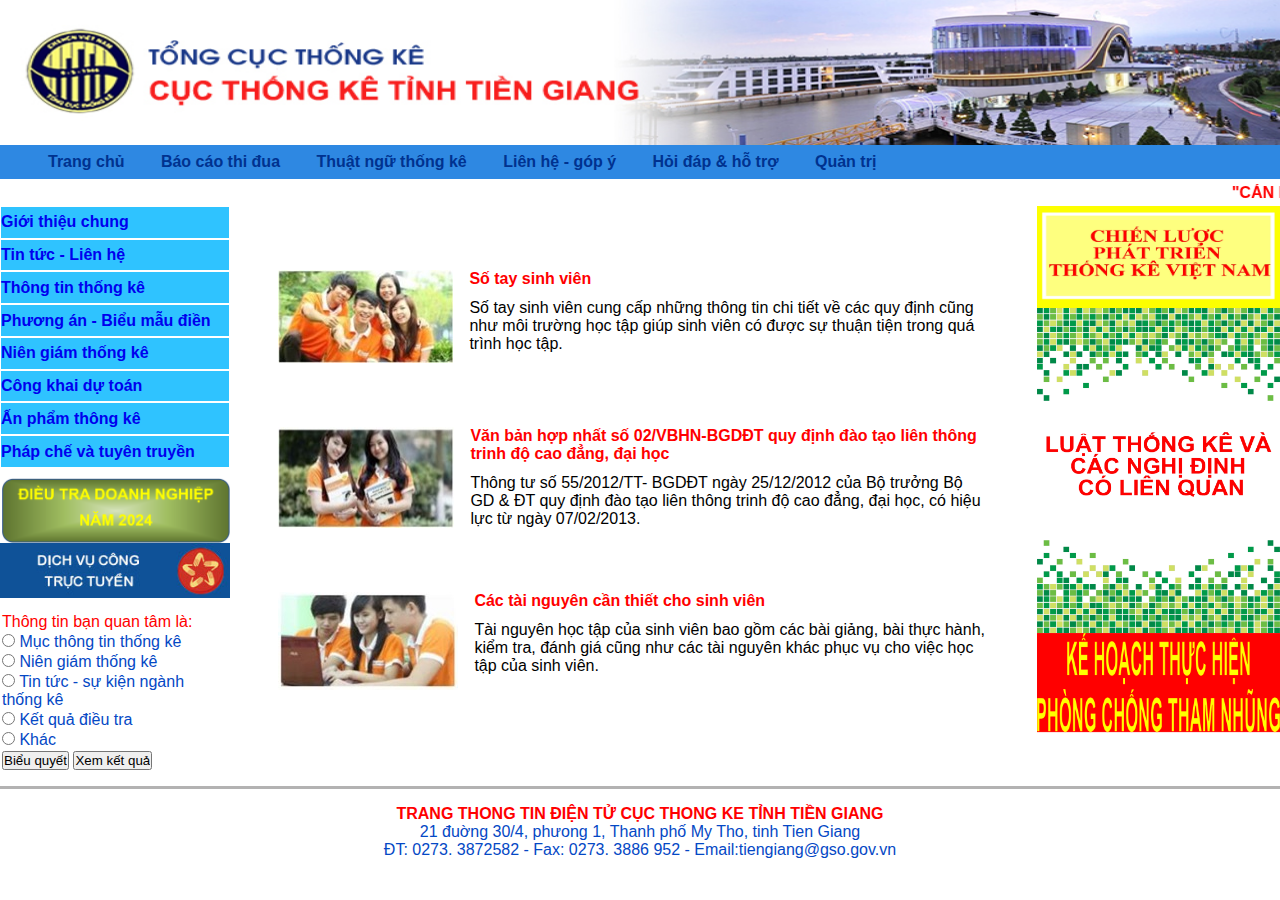
<file: index.html>
<!DOCTYPE html>
<html lang="vi">

<head>
    <meta charset="UTF-8">
    <meta name="viewport" content="width=device-width, initial-scale=1.0">
    <title>Cục thống kê tỉnh Tiền Giang</title>
    <link rel="stylesheet" href="style.css">
</head>

<body>
    <script src="main.js"></script>
    <!-- header -->
    <div class="header">
        <div class="header__banner">
            <img src="./img/banner.jpg" alt="Cục thống kê tỉnh Tiền Giang">
        </div>
        <div class="header__menu">
            <ul>
                <li><a href="./index.html">Trang chủ</a></li>
                <li><a href="./update.html">Báo cáo thi đua</a></li>
                <li><a href="./update.html">Thuật ngữ thống kê</a></li>
                <li><a href="./form.html">Liên hệ - góp ý</a></li>
                <li><a href="./update.html">Hỏi đáp & hỗ trợ</a></li>
                <li><a href="./update.html">Quản trị</a></li>
            </ul>
        </div>
        <div class="header__wellcome">
            <marquee direction="left">"CÁN BỘ, CÔNG CHỨC, NGƯỜI LAO ĐỘNG CỤC THỐNG KÊ TỈNH TIỀN GIANG SỐNG VÀ LÀM VIỆC
                THEO HIẾN PHÁP VÀ PHÁP LUẬT"</marquee>
        </div>
    </div>
    <!-- header -->
    <!-- content -->

    <div class="content">
        <!-- content-left -->
        <div class="content__left">
            <div class="content__left--menu">
                <ul>
                    <li><a href="./update.html">Giới thiệu chung</a>
                        <ul class="content__left--menuchild">
                            <li><a href="./update.html">Cá nhân</a></li>
                            <li><a href="./update.html">Đoàn thể</a></li>
                            <li><a href="./update.html">Tổ chức</a></li>
                        </ul>
                    </li>
                    <li><a href="./update.html">Tin tức - Liên hệ</a>
                        <ul class="content__left--menuchild">
                            <li><a href="./update.html">Tin tức trong nước</a></li>
                            <li><a href="./update.html">Tin tức thế giới</a></li>
                            <li><a href="./update.html">Tin tức giải trí</a></li>
                        </ul>
                    </li>
                    <li><a href="./update.html">Thông tin thống kê</a></li>
                    <li><a href="./update.html">Phương án - Biểu mẫu điền</a></li>
                    <li><a href="./update.html">Niên giám thống kê</a></li>
                    <li><a href="./update.html">Công khai dự toán</a></li>
                    <li><a href="./update.html">Ấn phẩm thông kê</a></li>
                    <li><a href="./update.html">Pháp chế và tuyên truyền</a></li>
                </ul>
            </div>
            <div class="content__left--img">
                <img src="./img/dieutradn.png" alt="">
                <img src="./img/dichvutt.jpg" alt="">
            </div>
            <div class="content__left--from">
                <form name="frmBieuQuyet">
                    <table>
                        <tr>
                            <td class="form__title">
                                Thông tin bạn quan tâm là:
                            </td>
                        </tr>
                        <tr>
                            <td class="form__input">
                                <input type="radio" name="bieuQuyet" value="Mục thông tin thống kê">
                                Mục thông tin thống kê
                            </td>
                        </tr>
                        <tr>
                            <td class="form__input">
                                <input type="radio" name="bieuQuyet" value="Niên giám thống kê">
                                Niên giám thống kê
                            </td>
                        </tr>
                        <tr>
                            <td class="form__input">
                                <input type="radio" name="bieuQuyet" value="Tin tức - sự kiện ngành thống kê">
                                Tin tức - sự kiện ngành thống kê
                            </td>
                        </tr>
                        <tr>
                            <td class="form__input">
                                <input type="radio" name="bieuQuyet" value="Kết quả điều tra">
                                Kết quả điều tra
                            </td>
                        </tr>
                        <tr>
                            <td class="form__input">
                                <input type="radio" name="bieuQuyet" value="Khác">
                                Khác
                            </td>
                        </tr>
                        <tr>
                            <td>
                                <input type="button" value="Biểu quyết" onclick="bq()">
                                <input type="button" value="Xem kết quả" onclick="xkq()">
                            </td>
                        </tr>
                    </table>
                </form>
            </div>
        </div>
        <!-- content-left -->
        <!-- content-center -->
        <div class="content__center--page">
            <div class="content-g">
                <div class="content--page">
                    <img src="./img/hinh2.jpg" alt="">
                    <div class="content--page--2">
                        <h4>Số tay sinh viên
                        </h4>
                        <p>Số tay sinh viên cung cấp những thông tin chi tiết về các quy định cũng như môi
                            trường học tập giúp sinh viên có được sự thuận tiện trong quá trình học tập.</p>
                    </div>
                </div>
                <div class="content--page">
                    <img src="./img/hinh3.jpg" alt="">
                    <div class="content--page--2">
                        <h4>Văn bản hợp nhất số 02/VBHN-BGDĐT quy định đào tạo liên thông trinh độ cao
                            đẳng, đại học
                        </h4>
                        <p>Thông tư số 55/2012/TT- BGDĐT ngày 25/12/2012 của Bộ trưởng Bộ GD & ĐT quy
                            định đào tạo liên thông trinh độ cao đẳng, đại học, có hiệu lực từ ngày 07/02/2013. </p>
                    </div>
                </div>
                <div class="content--page">
                    <img src="./img/hinh4.jpg" alt="">
                    <div class="content--page--2">
                        <h4>Các tài nguyên cần thiết cho sinh viên
                        </h4>
                        <p>Tài nguyên học tập của sinh viên bao gồm các bài giảng, bài thực hành, kiểm tra,
                            đánh giá cũng như các tài nguyên khác phục vụ cho việc học tập của sinh viên.</p>
                    </div>
                </div>
            </div>

        </div>
        <!-- content-center -->
        <!-- content__right -->
        <div class="content__right">
            <div class="content__right--img">
                <img style="height: 102px;" src="./img/chienluoc.jpg" alt="">
                <img style="height: 325px;" src="./img/luatthongke.jpg" alt="">
                <img style="height: 100px;" src="./img/kehoach.png" alt="">
            </div>
        </div>
        <!-- content__right -->




    </div>
    <!-- content -->
    <!-- footer -->
    <div class="footer">
        <div class="footer__title">
            <h4>TRANG THONG TIN ĐIỆN TỬ CỤC THONG KE TỈNH TIỀN GIANG</h4>
        </div>
        <div class="footer__content">
            <p>21 đuờng 30/4, phưong 1, Thanh phố My Tho, tinh Tien Giang
                <br>
                ĐT: 0273. 3872582 - Fax: 0273. 3886 952 - Email:tiengiang@gso.gov.vn
            </p>
        </div>
    </div>
</body>

</html>
</file>
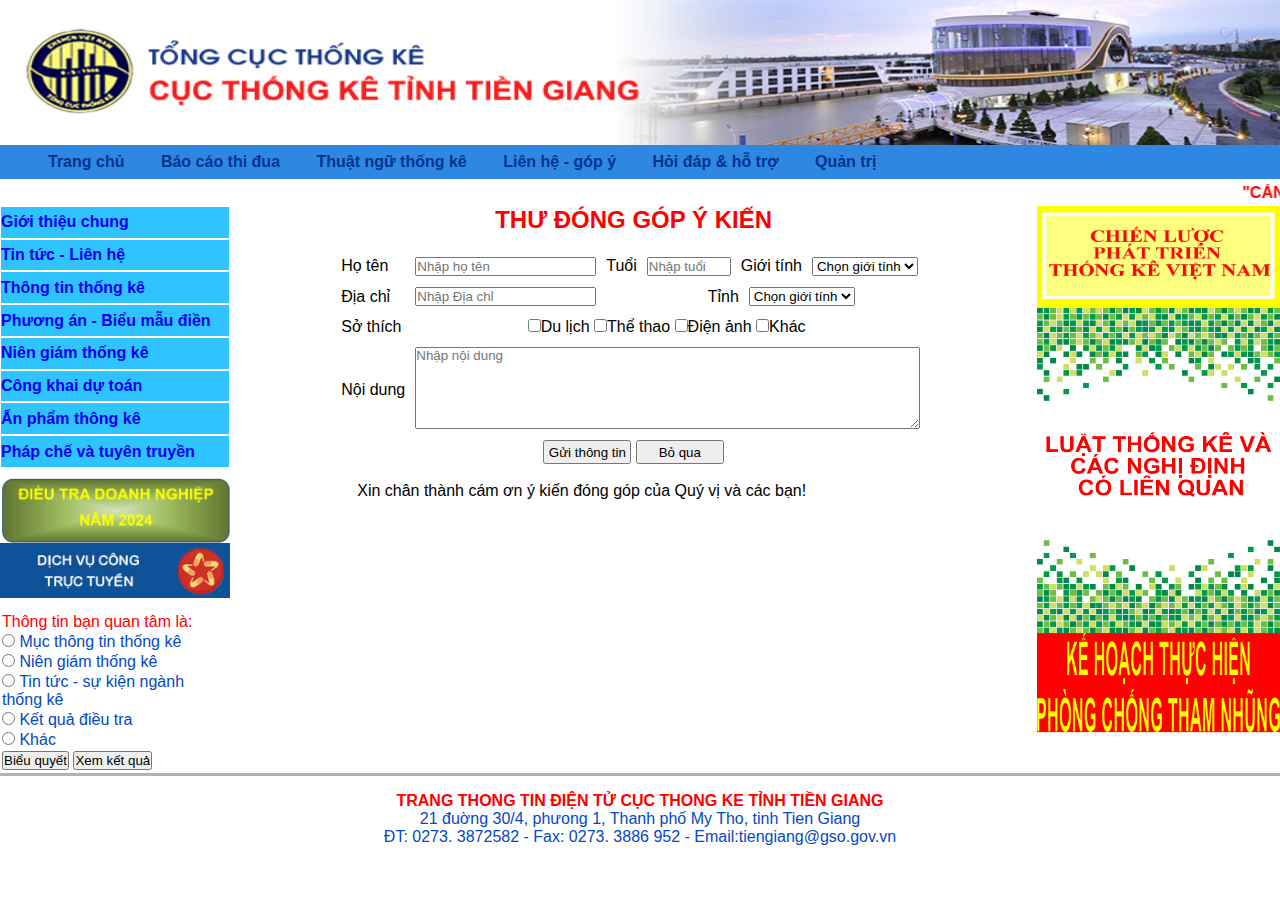
<file: form.html>
<!DOCTYPE html>
<html lang="vi">

<head>
    <meta charset="UTF-8">
    <meta name="viewport" content="width=device-width, initial-scale=1.0">
    <title>Cục thống kê tỉnh Tiền Giang</title>
    <link rel="stylesheet" href="style.css">
</head>

<body>
    <script src="main.js"></script>
    <!-- header -->
    <div class="header">
        <div class="header__banner">
            <img src="./img/banner.jpg" alt="Cục thống kê tỉnh Tiền Giang">
        </div>
        <div class="header__menu">
            <ul>
                <li><a href="./index.html">Trang chủ</a></li>
                <li><a href="./update.html">Báo cáo thi đua</a></li>
                <li><a href="./update.html">Thuật ngữ thống kê</a></li>
                <li><a href="./form.html">Liên hệ - góp ý</a></li>
                <li><a href="./update.html">Hỏi đáp & hỗ trợ</a></li>
                <li><a href="./update.html">Quản trị</a></li>
            </ul>
        </div>
        <div class="header__wellcome">
            <marquee direction="left">"CÁN BỘ, CÔNG CHỨC, NGƯỜI LAO ĐỘNG CỤC THỐNG KÊ TỈNH TIỀN GIANG SỐNG VÀ LÀM VIỆC
                THEO HIẾN PHÁP VÀ PHÁP LUẬT"</marquee>
        </div>
    </div>
    <!-- header -->
    <!-- content -->

    <div class="content">
        <!-- content-left -->
        <div class="content__left">
            <div class="content__left--menu">
                <ul>
                    <li><a href="./update.html">Giới thiệu chung</a>
                        <ul class="content__left--menuchild">
                            <li><a href="./update.html">Cá nhân</a></li>
                            <li><a href="./update.html">Đoàn thể</a></li>
                            <li><a href="./update.html">Tổ chức</a></li>
                        </ul>
                    </li>
                    <li><a href="./update.html">Tin tức - Liên hệ</a>
                        <ul class="content__left--menuchild">
                            <li><a href="./update.html">Tin tức trong nước</a></li>
                            <li><a href="./update.html">Tin tức thế giới</a></li>
                            <li><a href="./update.html">Tin tức giải trí</a></li>
                        </ul>
                    </li>
                    <li><a href="./update.html">Thông tin thống kê</a></li>
                    <li><a href="./update.html">Phương án - Biểu mẫu điền</a></li>
                    <li><a href="./update.html">Niên giám thống kê</a></li>
                    <li><a href="./update.html">Công khai dự toán</a></li>
                    <li><a href="./update.html">Ấn phẩm thông kê</a></li>
                    <li><a href="./update.html">Pháp chế và tuyên truyền</a></li>
                </ul>
            </div>
            <div class="content__left--img">
                <img src="./img/dieutradn.png" alt="">
                <img src="./img/dichvutt.jpg" alt="">
            </div>
            <div class="content__left--from">
                <form name="frmBieuQuyet">
                    <table>
                        <tr>
                            <td class="form__title">
                                Thông tin bạn quan tâm là:
                            </td>
                        </tr>
                        <tr>
                            <td class="form__input">
                                <input type="radio" name="bieuQuyet" value="Mục thông tin thống kê">
                                Mục thông tin thống kê
                            </td>
                        </tr>
                        <tr>
                            <td class="form__input">
                                <input type="radio" name="bieuQuyet" value="Niên giám thống kê">
                                Niên giám thống kê
                            </td>
                        </tr>
                        <tr>
                            <td class="form__input">
                                <input type="radio" name="bieuQuyet" value="Tin tức - sự kiện ngành thống kê">
                                Tin tức - sự kiện ngành thống kê
                            </td>
                        </tr>
                        <tr>
                            <td class="form__input">
                                <input type="radio" name="bieuQuyet" value="Kết quả điều tra">
                                Kết quả điều tra
                            </td>
                        </tr>
                        <tr>
                            <td class="form__input">
                                <input type="radio" name="bieuQuyet" value="Khác">
                                Khác
                            </td>
                        </tr>
                        <tr>
                            <td>
                                <input type="button" value="Biểu quyết" onclick="bq()">
                                <input type="button" value="Xem kết quả" onclick="xkq()">
                            </td>
                        </tr>
                    </table>
                </form>
            </div>
        </div>
        <!-- content-left -->
        <!-- content-center -->
        <div class="content__center--page">
            <div class="content__center--page-form">
                <h2>THƯ ĐÓNG GÓP Ý KIẾN</h2>
                <form name="frmYKien">
                    <table>
                        <tr>
                            <td class="form__title">
                                Họ tên
                            </td>
                            <td class="form__input">
                                <input type="text" name="hoTen" placeholder="Nhập họ tên">
                            </td>
                            <td class="form__title">
                                Tuổi
                            </td>
                            <td class="form__input">
                                <input type="number" name="tuoi" placeholder="Nhập tuổi" style="width: 5rem;">
                            </td>
                            <td class="form__title">
                                Giới tính
                            </td>
                            <td class="form__input">
                                <select name="gioiTinh">
                                    <option value="chon" selected>Chọn giới tính</option>
                                    <option value="Nam">Nam</option>
                                    <option value="Nữ">Nữ</option>
                                </select>
                            </td>
                        </tr>
                        <tr>
                            <td class="form__title">
                                Địa chỉ
                            </td>
                            <td class="form__input">
                                <input type="text" name="diaChi" placeholder="Nhập Địa chỉ">
                            </td>
                            <td class="form__title" colspan="2" style="text-align: right;">
                                Tỉnh
                            </td>
                            <td class="form__input" colspan="2">
                                <select name="tinh">
                                    <option value="chon" selected>Chọn giới tính</option>
                                    <option value="Long An">Long An</option>
                                    <option value="Hồ Chí Minh">Hồ Chí Minh</option>
                                    <option value="Tiền Giang">Tiền Giang</option>
                                    <option value="Bình Thuận">Bình Thuận</option>
                                    <option value="Cam Ranh">Cam Ranh</option>
                                </select>
                            </td>
                        </tr>
                        <tr>
                            <td class="form__title">
                                Sở thích
                            </td>
                            <td class="form__input" colspan="5" style="text-align: center;">
                                <input type="checkbox" name="soThich" id="st" value="Du lịch">Du lịch
                                <input type="checkbox" name="soThich" id="st" value="Thể thao">Thể thao
                                <input type="checkbox" name="soThich" id="st" value="Điện ảnh">Điện ảnh
                                <input type="checkbox" name="soThich" id="st" value="Khác">Khác
                            </td>
                        </tr>
                        <tr>
                            <td class="form__title">
                                Nội dung
                            </td>
                            <td class="form__input" colspan="5">
                                <textarea name="noiDung" placeholder="Nhập nội dung"
                                    style="width: 100%;height: 5rem;"></textarea>
                            </td>
                        </tr>
                        <tr>
                            <td colspan="6" style="text-align: center;">
                                <input onclick="kiemTra()" type="button" value="Gửi thông tin"
                                    style="width: 5.5rem;height: 1.5rem;">
                                <input type="reset" value="Bỏ qua" style="width: 5.5rem;height: 1.5rem;">
                            </td>
                        </tr>
                        <tr>
                            <td colspan="6" style="padding: 1rem;">
                                Xin chân thành cám ơn ý kiến đóng góp của Quý vị và các bạn!
                            </td>
                        </tr>
                    </table>
                </form>
            </div>
        </div>
        <!-- content-center -->
        <!-- content__right -->
        <div class="content__right">
            <div class="content__right--img">
                <img style="height: 102px;" src="./img/chienluoc.jpg" alt="">
                <img style="height: 325px;" src="./img/luatthongke.jpg" alt="">
                <img style="height: 100px;" src="./img/kehoach.png" alt="">
            </div>
        </div>
        <!-- content__right -->




    </div>
    <!-- content -->
    <!-- footer -->
    <div class="footer">
        <div class="footer__title">
            <h4>TRANG THONG TIN ĐIỆN TỬ CỤC THONG KE TỈNH TIỀN GIANG</h4>
        </div>
        <div class="footer__content">
            <p>21 đuờng 30/4, phưong 1, Thanh phố My Tho, tinh Tien Giang
                <br>
                ĐT: 0273. 3872582 - Fax: 0273. 3886 952 - Email:tiengiang@gso.gov.vn
            </p>
        </div>
    </div>
</body>

</html>
</file>
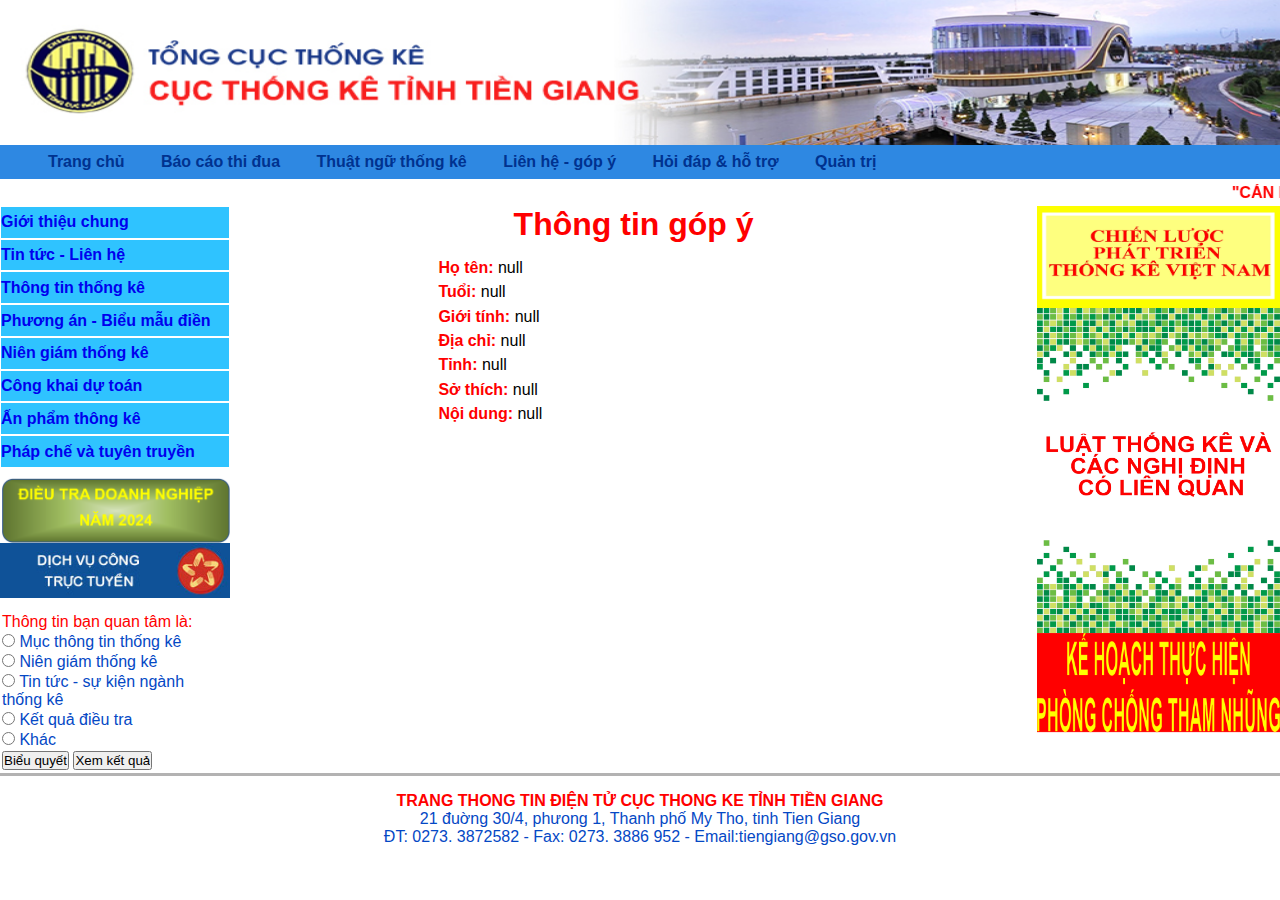
<file: thongTin.html>
<!DOCTYPE html>
<html lang="vi">

<head>
    <meta charset="UTF-8">
    <meta name="viewport" content="width=device-width, initial-scale=1.0">
    <title>Cục thống kê tỉnh Tiền Giang</title>
    <link rel="stylesheet" href="style.css">
</head>

<body>
    <script src="main.js"></script>
    <script src="main2.js"></script>
    <!-- header -->
    <div class="header">
        <div class="header__banner">
            <img src="./img/banner.jpg" alt="Cục thống kê tỉnh Tiền Giang">
        </div>
        <div class="header__menu">
            <ul>
                <li><a href="./index.html">Trang chủ</a></li>
                <li><a href="./update.html">Báo cáo thi đua</a></li>
                <li><a href="./update.html">Thuật ngữ thống kê</a></li>
                <li><a href="./form.html">Liên hệ - góp ý</a></li>
                <li><a href="./update.html">Hỏi đáp & hỗ trợ</a></li>
                <li><a href="./update.html">Quản trị</a></li>
            </ul>
        </div>
        <div class="header__wellcome">
            <marquee direction="left">"CÁN BỘ, CÔNG CHỨC, NGƯỜI LAO ĐỘNG CỤC THỐNG KÊ TỈNH TIỀN GIANG SỐNG VÀ LÀM VIỆC
                THEO HIẾN PHÁP VÀ PHÁP LUẬT"</marquee>
        </div>
    </div>
    <!-- header -->
    <!-- content -->

    <div class="content">
        <!-- content-left -->
        <div class="content__left">
            <div class="content__left--menu">
                <ul>
                    <li><a href="./update.html">Giới thiệu chung</a>
                        <ul class="content__left--menuchild">
                            <li><a href="./update.html">Cá nhân</a></li>
                            <li><a href="./update.html">Đoàn thể</a></li>
                            <li><a href="./update.html">Tổ chức</a></li>
                        </ul>
                    </li>
                    <li><a href="./update.html">Tin tức - Liên hệ</a>
                        <ul class="content__left--menuchild">
                            <li><a href="./update.html">Tin tức trong nước</a></li>
                            <li><a href="./update.html">Tin tức thế giới</a></li>
                            <li><a href="./update.html">Tin tức giải trí</a></li>
                        </ul>
                    </li>
                    <li><a href="./update.html">Thông tin thống kê</a></li>
                    <li><a href="./update.html">Phương án - Biểu mẫu điền</a></li>
                    <li><a href="./update.html">Niên giám thống kê</a></li>
                    <li><a href="./update.html">Công khai dự toán</a></li>
                    <li><a href="./update.html">Ấn phẩm thông kê</a></li>
                    <li><a href="./update.html">Pháp chế và tuyên truyền</a></li>
                </ul>
            </div>
            <div class="content__left--img">
                <img src="./img/dieutradn.png" alt="">
                <img src="./img/dichvutt.jpg" alt="">
            </div>
            <div class="content__left--from">
                <form name="frmBieuQuyet">
                    <table>
                        <tr>
                            <td class="form__title">
                                Thông tin bạn quan tâm là:
                            </td>
                        </tr>
                        <tr>
                            <td class="form__input">
                                <input type="radio" name="bieuQuyet" value="Mục thông tin thống kê">
                                Mục thông tin thống kê
                            </td>
                        </tr>
                        <tr>
                            <td class="form__input">
                                <input type="radio" name="bieuQuyet" value="Niên giám thống kê">
                                Niên giám thống kê
                            </td>
                        </tr>
                        <tr>
                            <td class="form__input">
                                <input type="radio" name="bieuQuyet" value="Tin tức - sự kiện ngành thống kê">
                                Tin tức - sự kiện ngành thống kê
                            </td>
                        </tr>
                        <tr>
                            <td class="form__input">
                                <input type="radio" name="bieuQuyet" value="Kết quả điều tra">
                                Kết quả điều tra
                            </td>
                        </tr>
                        <tr>
                            <td class="form__input">
                                <input type="radio" name="bieuQuyet" value="Khác">
                                Khác
                            </td>
                        </tr>
                        <tr>
                            <td>
                                <input type="button" value="Biểu quyết" onclick="bq()">
                                <input type="button" value="Xem kết quả" onclick="xkq()">
                            </td>
                        </tr>
                    </table>
                </form>
            </div>
        </div>
        <!-- content-left -->
        <!-- content-center -->
        <div class="content__center--page">
            <div class="content__center--page-tt">
                <h1>Thông tin góp ý</h1>
                <ul>
                    <li id="hoTen"></li>
                    <li id="tuoi"></li>
                    <li id="gioiTinh"></li>
                    <li id="diaChi"></li>
                    <li id="tinh"></li>
                    <li id="soThich"></li>
                    <li id="noiDung"></li>
                </ul>
            </div>
        </div>
        <!-- content-center -->
        <!-- content__right -->
        <div class="content__right">
            <div class="content__right--img">
                <img style="height: 102px;" src="./img/chienluoc.jpg" alt="">
                <img style="height: 325px;" src="./img/luatthongke.jpg" alt="">
                <img style="height: 100px;" src="./img/kehoach.png" alt="">
            </div>
        </div>
        <!-- content__right -->




    </div>
    <!-- content -->
    <!-- footer -->
    <div class="footer">
        <div class="footer__title">
            <h4>TRANG THONG TIN ĐIỆN TỬ CỤC THONG KE TỈNH TIỀN GIANG</h4>
        </div>
        <div class="footer__content">
            <p>21 đuờng 30/4, phưong 1, Thanh phố My Tho, tinh Tien Giang
                <br>
                ĐT: 0273. 3872582 - Fax: 0273. 3886 952 - Email:tiengiang@gso.gov.vn
            </p>
        </div>
    </div>
</body>

</html>
</file>
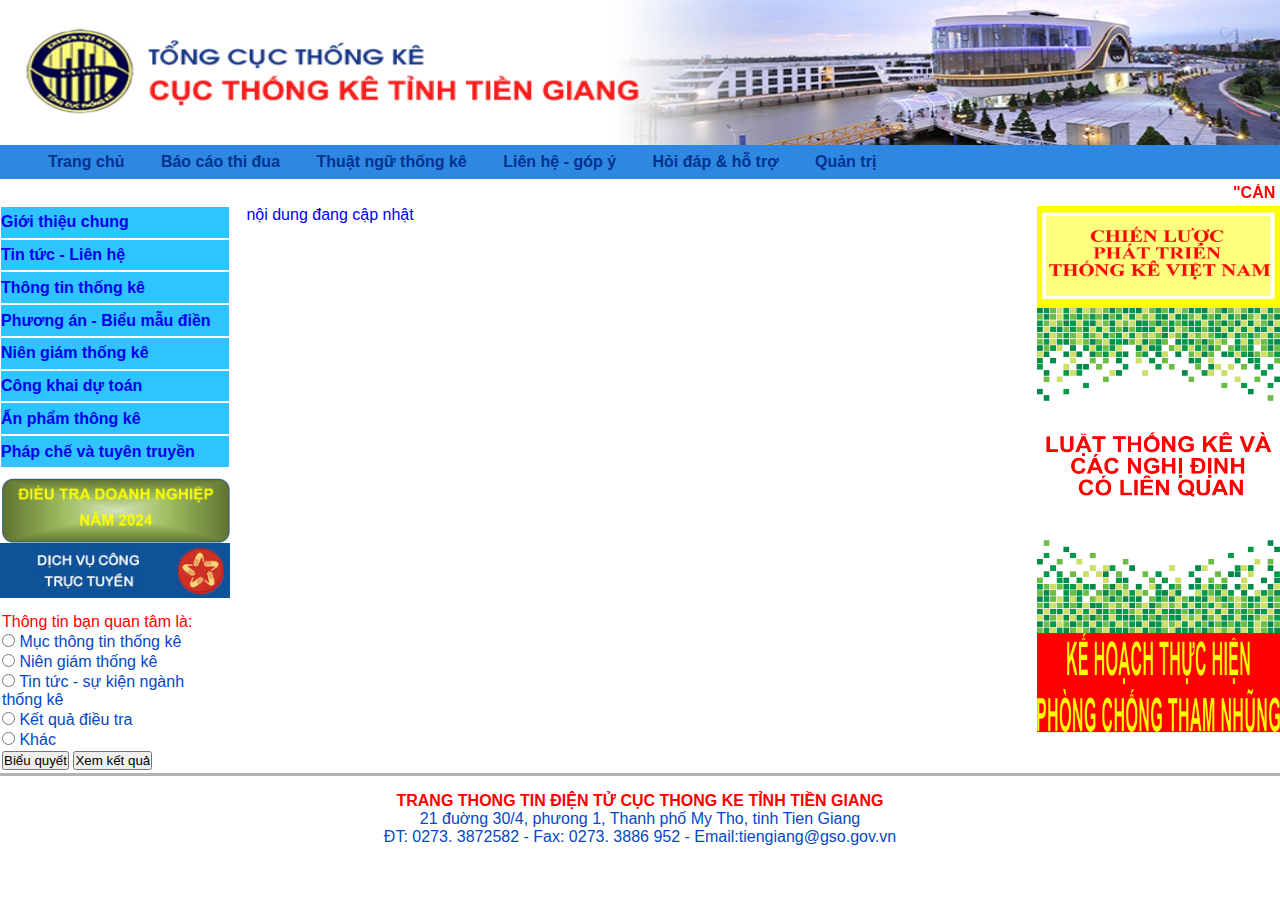
<file: update.html>
<!DOCTYPE html>
<html lang="vi">

<head>
    <meta charset="UTF-8">
    <meta name="viewport" content="width=device-width, initial-scale=1.0">
    <title>Cục thống kê tỉnh Tiền Giang</title>
    <link rel="stylesheet" href="style.css">
</head>

<body>
    <script src="main.js"></script>
    <!-- header -->
    <div class="header">
        <div class="header__banner">
            <img src="./img/banner.jpg" alt="Cục thống kê tỉnh Tiền Giang">
        </div>
        <div class="header__menu">
            <ul>
                <li><a href="./index.html">Trang chủ</a></li>
                <li><a href="./update.html">Báo cáo thi đua</a></li>
                <li><a href="./update.html">Thuật ngữ thống kê</a></li>
                <li><a href="./form.html">Liên hệ - góp ý</a></li>
                <li><a href="./update.html">Hỏi đáp & hỗ trợ</a></li>
                <li><a href="./update.html">Quản trị</a></li>
            </ul>
        </div>
        <div class="header__wellcome">
            <marquee direction="left">"CÁN BỘ, CÔNG CHỨC, NGƯỜI LAO ĐỘNG CỤC THỐNG KÊ TỈNH TIỀN GIANG SỐNG VÀ LÀM VIỆC
                THEO HIẾN PHÁP VÀ PHÁP LUẬT"</marquee>
        </div>
    </div>
    <!-- header -->
    <!-- content -->

    <div class="content">
        <!-- content-left -->
        <div class="content__left">
            <div class="content__left--menu">
                <ul>
                    <li><a href="./update.html">Giới thiệu chung</a>
                        <ul class="content__left--menuchild">
                            <li><a href="./update.html">Cá nhân</a></li>
                            <li><a href="./update.html">Đoàn thể</a></li>
                            <li><a href="./update.html">Tổ chức</a></li>
                        </ul>
                    </li>
                    <li><a href="./update.html">Tin tức - Liên hệ</a>
                        <ul class="content__left--menuchild">
                            <li><a href="./update.html">Tin tức trong nước</a></li>
                            <li><a href="./update.html">Tin tức thế giới</a></li>
                            <li><a href="./update.html">Tin tức giải trí</a></li>
                        </ul>
                    </li>
                    <li><a href="./update.html">Thông tin thống kê</a></li>
                    <li><a href="./update.html">Phương án - Biểu mẫu điền</a></li>
                    <li><a href="./update.html">Niên giám thống kê</a></li>
                    <li><a href="./update.html">Công khai dự toán</a></li>
                    <li><a href="./update.html">Ấn phẩm thông kê</a></li>
                    <li><a href="./update.html">Pháp chế và tuyên truyền</a></li>
                </ul>
            </div>
            <div class="content__left--img">
                <img src="./img/dieutradn.png" alt="">
                <img src="./img/dichvutt.jpg" alt="">
            </div>
            <div class="content__left--from">
                <form name="frmBieuQuyet">
                    <table>
                        <tr>
                            <td class="form__title">
                                Thông tin bạn quan tâm là:
                            </td>
                        </tr>
                        <tr>
                            <td class="form__input">
                                <input type="radio" name="bieuQuyet" value="Mục thông tin thống kê">
                                Mục thông tin thống kê
                            </td>
                        </tr>
                        <tr>
                            <td class="form__input">
                                <input type="radio" name="bieuQuyet" value="Niên giám thống kê">
                                Niên giám thống kê
                            </td>
                        </tr>
                        <tr>
                            <td class="form__input">
                                <input type="radio" name="bieuQuyet" value="Tin tức - sự kiện ngành thống kê">
                                Tin tức - sự kiện ngành thống kê
                            </td>
                        </tr>
                        <tr>
                            <td class="form__input">
                                <input type="radio" name="bieuQuyet" value="Kết quả điều tra">
                                Kết quả điều tra
                            </td>
                        </tr>
                        <tr>
                            <td class="form__input">
                                <input type="radio" name="bieuQuyet" value="Khác">
                                Khác
                            </td>
                        </tr>
                        <tr>
                            <td>
                                <input type="button" value="Biểu quyết" onclick="bq()">
                                <input type="button" value="Xem kết quả" onclick="xkq()">
                            </td>
                        </tr>
                    </table>
                </form>
            </div>
        </div>
        <!-- content-left -->
        <!-- content-center -->
        <div class="content__center--page">
            <p>nội dung đang cập nhật</p>
        </div>
        <!-- content-center -->
        <!-- content__right -->
        <div class="content__right">
            <div class="content__right--img">
                <img style="height: 102px;" src="./img/chienluoc.jpg" alt="">
                <img style="height: 325px;" src="./img/luatthongke.jpg" alt="">
                <img style="height: 100px;" src="./img/kehoach.png" alt="">
            </div>
        </div>
        <!-- content__right -->




    </div>
    <!-- content -->
    <!-- footer -->
    <div class="footer">
        <div class="footer__title">
            <h4>TRANG THONG TIN ĐIỆN TỬ CỤC THONG KE TỈNH TIỀN GIANG</h4>
        </div>
        <div class="footer__content">
            <p>21 đuờng 30/4, phưong 1, Thanh phố My Tho, tinh Tien Giang
                <br>
                ĐT: 0273. 3872582 - Fax: 0273. 3886 952 - Email:tiengiang@gso.gov.vn
            </p>
        </div>
    </div>
</body>

</html>
</file>
<file: style.css>
* {
    margin: 0;
    padding: 0;
    font-family: Arial, Helvetica, sans-serif;
}

/* header */
/* header banner */
.header__banner {
    width: 100%;
    height: 145px;
}

.header__banner img {
    width: 100%;
    height: 100%;
}

/* header banner */
/* header__menu */
.header__menu ul {
    list-style: none;
    background-color: #2e88e2;
}

.header__menu li {
    display: inline-block;
    margin-left: 1rem;
    cursor: pointer;
}

.header__menu li:first-child {
    margin-left: 2.5rem;
}

.header__menu a {
    text-decoration: none;
    display: block;
    font-weight: bold;
    padding: 0.5rem;
    color: #00328f;
    transition: 0.25s;
}

.header__menu a:hover {
    color: brown;
    background-color: teal;
    opacity: 0.5 unset;
}

/* header__menu */
/* header__wellcome */
.header__wellcome {
    margin-top: 0.3rem;
    color: red;
    font-weight: bold;
}

/* header__wellcome */

/* content */
.content {
    display: flex;
    flex-direction: row;
}

/* content__left */
.content__left {
    display: flex;
    flex-direction: column;
    width: 18%;
    height: 535px;
}

/* .content__left--menu */
.content__left--menu {
    width: 100%;
}

.content__left--menu ul {
    width: 100%;
    background-color: #2fc3ff;
    list-style: none;
}

.content__left--menu li {
    position: relative;
    border: 1px solid white;
}

.content__left--menu a {
    display: block;
    text-decoration: none;
    font-weight: bold;
    padding: 0.4rem 0;
    transition: 0.25s;
}

.content__left--menu a:hover {
    color: brown;
    background-color: teal;
    opacity: 0.5 unset;
}

.content__left--menu .content__left--menuchild {
    position: absolute;
    left: 100%;
    top: 0;
    display: none;
}

.content__left--menu li:hover .content__left--menuchild {
    display: block;
}

/* .content__left--menu */
/* content__left--img */
.content__left--img {
    display: flex;
    flex-direction: column;
    width: 100%;
    height: 215px;
    margin-top: 0.5rem;
}

/* content__left--img */
/* content__left--from */
.content__left--from {
    width: 100%;
    height: 130px;
}

.content__left--from table {
    width: 100%;
}

.content__left--from .form__title {
    color: red;
}

.content__left--from .form__input {
    color: #0448c5;
}

/* .content__center--page */
.content__center--page {
    width: 63%;
}

.content__center--page p {
    margin-left: 1rem;
    color: blue;
}

/* .content__center--page */
/* content__right */
.content__right {
    width: 19%;
}

.content__right--img {
    width: 100%;
    display: flex;
    flex-direction: column;
}

.content__left--img img {
    width: 100%;
}

/* content__right */
.footer {
    margin-top: 2rem;
    width: 100%;
    border-top: 3px solid rgb(179, 178, 178);
}

.footer__content,
.footer__title {
    text-align: center;
    width: 100%;
}

.footer__title {
    margin-top: 1rem;
    color: red;
}

.footer__content {
    color: #0448c5;
}

/* content__center--page-form */
.content__center--page-form {
    width: 100%;
}

.content__center--page-form h2 {
    text-align: center;
    color: red;
    margin-bottom: 1rem;
}

.content__center--page-form table {
    margin: 0 auto;
}

.content__center--page-form .footer__title,
.content__center--page-form .form__input {
    padding: 0.3rem 0.5rem;
}

/* content__center--page-form */
.content-g {
    margin: 2rem 1rem;
    display: flex;
    flex-direction: column;
}

.content--page {
    margin: 2rem;
    display: flex;
    flex-direction: row;
}

.content--page h4 {
    color: red;
    margin-left: 1rem;
    margin-bottom: 0.7rem;
}

.content--page p {
    color: black;
}

.content__center--page-tt {
    width: 50%;
    margin: 0 auto;
}

.content__center--page-tt h1 {
    text-align: center;
    color: red;
    margin-bottom: 1rem;
}

.content__center--page-tt ul {
    list-style: none;
}

.content__center--page-tt p {
    color: black;
    margin: 0.4rem;
}

.content__center--page-tt span {
    color: red;
}
</file>
